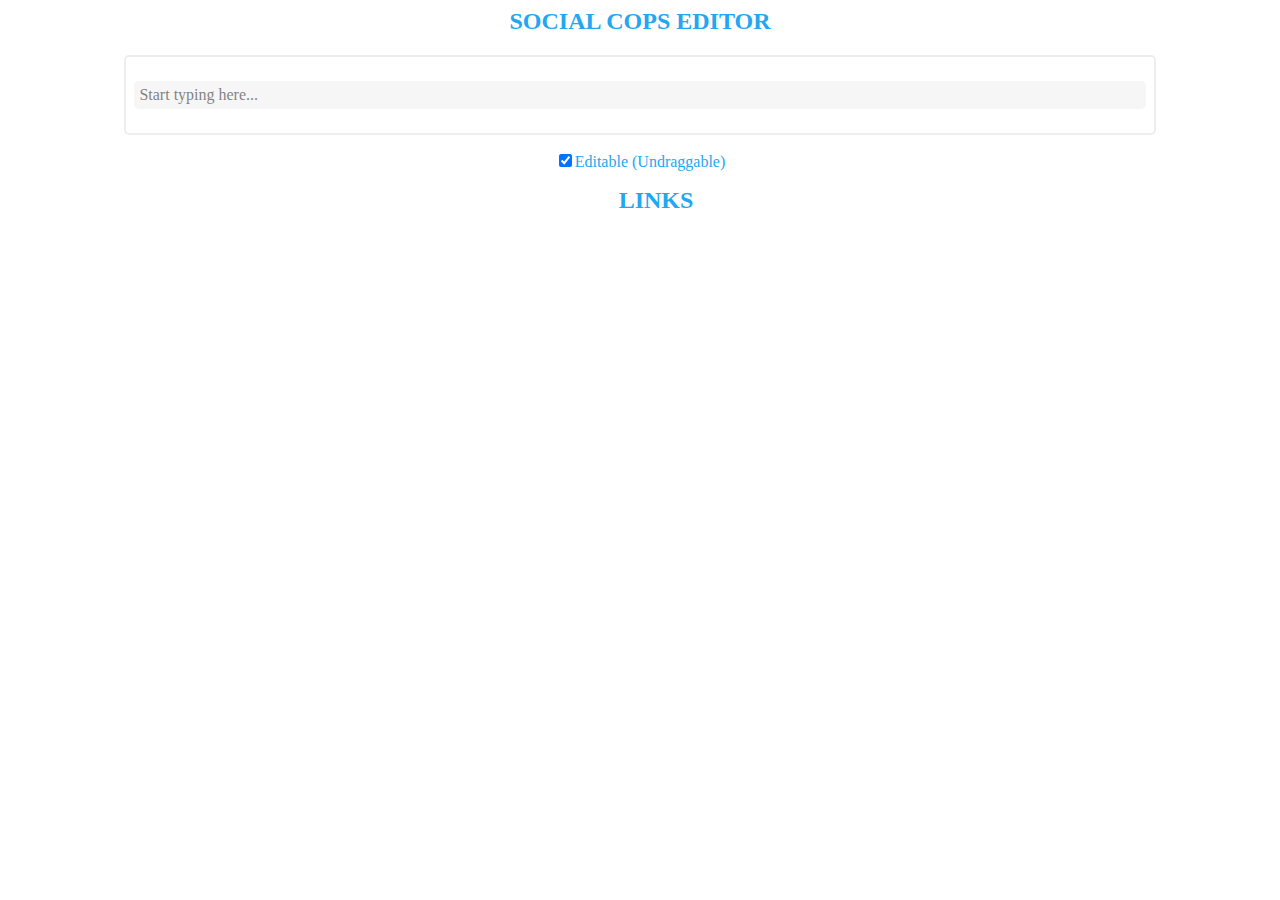
<file: index.html>
<html>
	
	<head>
		<link rel="stylesheet" href="style.css">
	</head>

	<body>
		
		<div id="container">
			<h2 id="head">SOCIAL COPS EDITOR</h2>
			<div id="notepad">
				<!-- <p class="notepad-paragraph added-last" contenteditable="true">This is my text-editor. This is &lt;a&gt;what&lt;/a&gt; I have built till now. Now I am building it &lt;a&gt;further&lt;/a&gt;. This is fun. :D :) WOHOO!! HURRAY!! CHEERS! :D YO CARPE DIEM</p> -->
				<p class="notepad-paragraph placeholder" contenteditable="true">Start typing here...</p>
				<!-- this is my new pa<a>ragraph</a> wh<a>i</>ch is very long paragraph -->
			</div>

			<div id="checkbox-div">
				<input type="checkbox" id="check-editable" checked>Editable (Undraggable)</input>
				<h2 class="links">LINKS</h2>
				<div id="links" class="links"></div>
			</div>
		</div>

		<div id="tooltip">
			<button id="tooltip-bold" class="tooltip-option" title="Bold">B</button>
			<button id="tooltip-und" class="tooltip-option" title="Underline">U</button>
			<button id="tooltip-red" class="tooltip-option" title="Red">R</button>
			<button id="tooltip-hide" class="tooltip-option" title="Close">X</button>
		</div>
	</body>

	<script src="kdownfunctions.js"></script>
	<script src="script.js"></script>

</html>
</file>
<file: style.css>
body {
	font-family: candara;
	color: #22A7F0;
}

#head {
	text-align: center;
}

#container {
	position: relative;
	margin: 0px;
	width: 100%;
	min-width: 640px;
}

#container > div {
	position: relative;
	margin: 16px auto;
	width: 80%;
}

#notepad {
	color: black;
	background-color: white;
	border: 2px solid #eee;
	border-radius: 5px;
	padding: 8px;
}

#checkbox-div {
	text-align: center;;
    width: 80%;
    margin-top: 32px;
}

.notepad-paragraph {
	background-color: #eee;
	padding: 5px;
	border-radius: 5px;
	word-wrap: break-word;
}

.over {
	/*border: 2px solid dashed;*/
	background-color: #aaa;
}



#tooltip {
	display: none;
	position: absolute;
	background: black;
    color: white;
    width: 165px;
    font-size: 2em;
    border-radius: 5px;
    padding: 4px;
    transform: translate(-50%, 10%);
}

.tooltip-option {
	width: 35px;
    /*margin-left: 0px;*/
    cursor: pointer;
    background-color: black;
    border: none;
    color: white;
    font-size: 1em;
}

.links {
	width: 100%;
	margin: 16px;
}

#links div {
	font-size: 1.3em;
	cursor: pointer;
}

#links div:nth-child(odd) {
	color: red;
}

#links div:nth-child(even) {
	color: blue;
}

.placeholder {
	opacity: 0.5;
}
</file>
